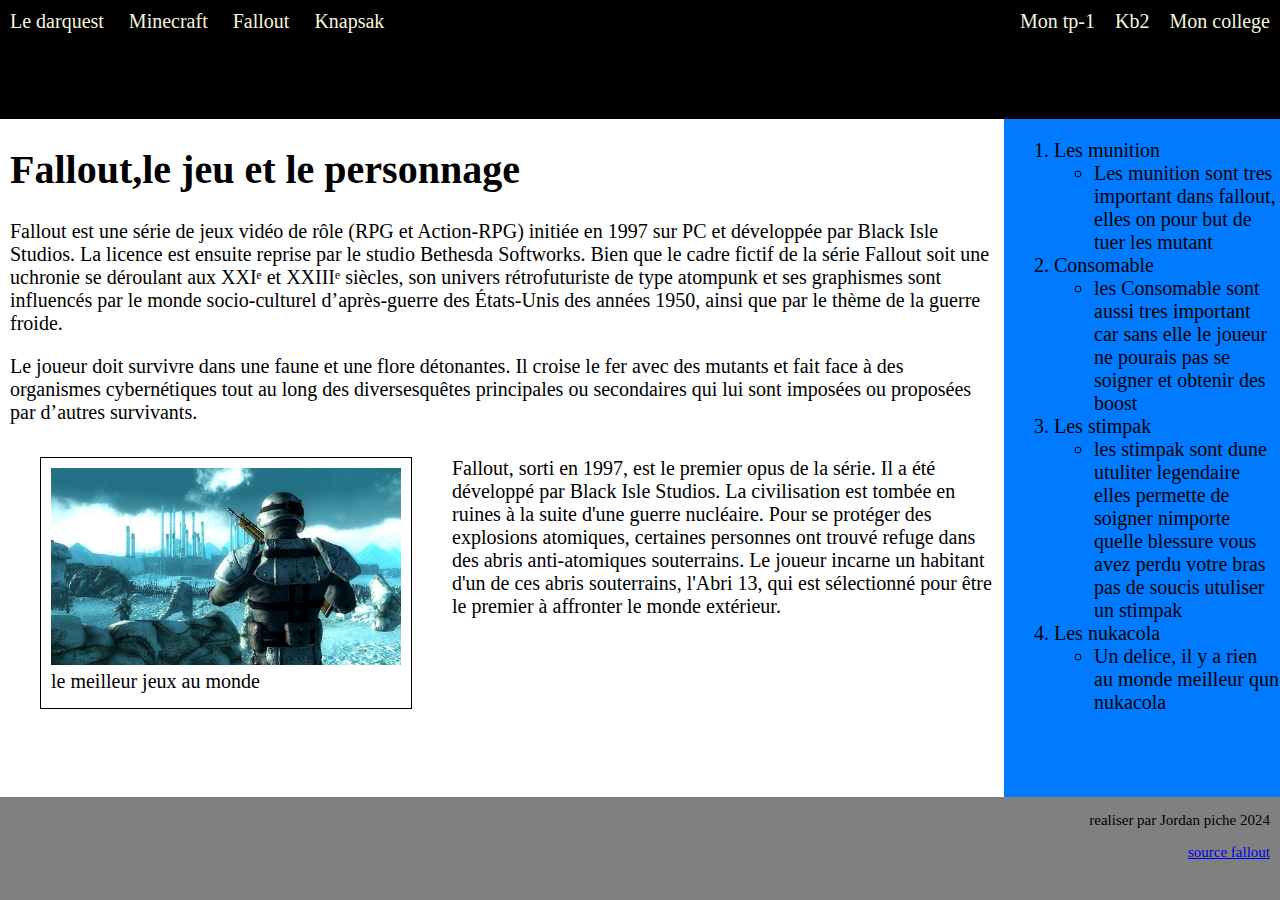
<file: index.html>
<!DOCTYPE html>
<html lang="fr">

<head>
    <meta charset="UTF-8">
    <meta name="viewport" content="width=device-width, initial-scale=1.0">
    <link rel="stylesheet" href="css/style.css">
    <title>fallout</title>
</head>

<body>
    <div class="grille">
   <header></header>
        <nav>
            <a class="gauche" href="http://167.114.152.54/~darquest1/prod/" target="_blank">Le darquest</a> <a class="gauche"
                href="minecraft.html" target="_self">Minecraft</a> <a class="gauche" href="index.html" target="_self">Fallout</a> <a class="gauche"
                href="http://167.114.152.54/~knapsak3/" target="_blank">Knapsak</a> <a class="droite" href="https://clg.qc.ca/" target="_blank">Mon
                college</a> <a class="droite" href="kb2.html" target="_self"> Kb2</a> <a class="droite"
                href="https://xartox434.github.io/tp-1/" target="_blank">Mon tp-1</a>
        </nav>
        <main>
            <h1>Fallout,le jeu et le personnage</h1>
            <p>Fallout est une série de jeux vidéo de rôle (RPG et Action-RPG) initiée en 1997 sur PC et développée par
                Black Isle Studios. La licence est ensuite reprise
                par le studio Bethesda Softworks. Bien que le cadre fictif de la série Fallout soit une uchronie se
                déroulant aux XXIᵉ et XXIIIᵉ siècles, son univers
                rétrofuturiste de type atompunk et ses graphismes sont influencés par le monde socio-culturel
                d’après-guerre des États-Unis des années 1950, ainsi que
                par le thème de la guerre froide.</p>

            <p>Le joueur doit survivre dans une faune et une flore détonantes. Il croise le fer avec des mutants et fait
                face à des organismes cybernétiques tout au long
                des diversesquêtes principales ou secondaires qui lui sont imposées ou proposées par d’autres
                survivants.</p>
        </main>
        <aside>
            <h3>Quelque Items du jeux</h3>
            <ol>
                <li>Les munition
                    <ul>
                        <li>Les munition sont tres important dans fallout, elles on pour but de tuer les mutant</li>
                    </ul>
                </li>
                <li> Consomable
                    <ul>
                        <li>les Consomable sont aussi tres important car sans elle le joueur ne pourais pas
                            se soigner et obtenir des boost
                        </li>
                    </ul>
                </li>
                <li>Les stimpak
                    <ul>
                        <li> les stimpak sont dune utuliter legendaire elles permette de soigner nimporte quelle
                            blessure
                            vous avez perdu votre bras pas de soucis utuliser un stimpak
                        </li>
                    </ul>
                </li>
                <li>Les nukacola
                    <ul>
                        <li>
                            Un delice, il y a rien au monde meilleur qun nukacola
                        </li>
                    </ul>
                </li>
            </ol>
        </aside>
        <article>
            <h3>Article</h3>
            <P>Fallout, sorti en 1997, est le premier opus de la série. Il a été développé par Black
                Isle Studios. La civilisation est tombée en ruines à la suite d'une guerre nucléaire.
                Pour se protéger des explosions atomiques, certaines personnes ont trouvé refuge
                dans des abris anti-atomiques souterrains. Le joueur incarne un habitant d'un de ces
                abris souterrains, l'Abri 13, qui est sélectionné pour être le premier à affronter le
                monde extérieur.</P>
        </article>
        <figure>
            <img src="images/fallaout.jpg" alt="fallout">
            <br>le meilleur jeux au monde<br>
        </figure>
        <footer>
            <p>realiser par Jordan piche 2024</p>
            <p><a href="https://en.wikipedia.org/wiki/Fallout_(franchise)" target="_blank">source fallout</a></p>
        </footer>
    </div>

</body>

</html>
</file>
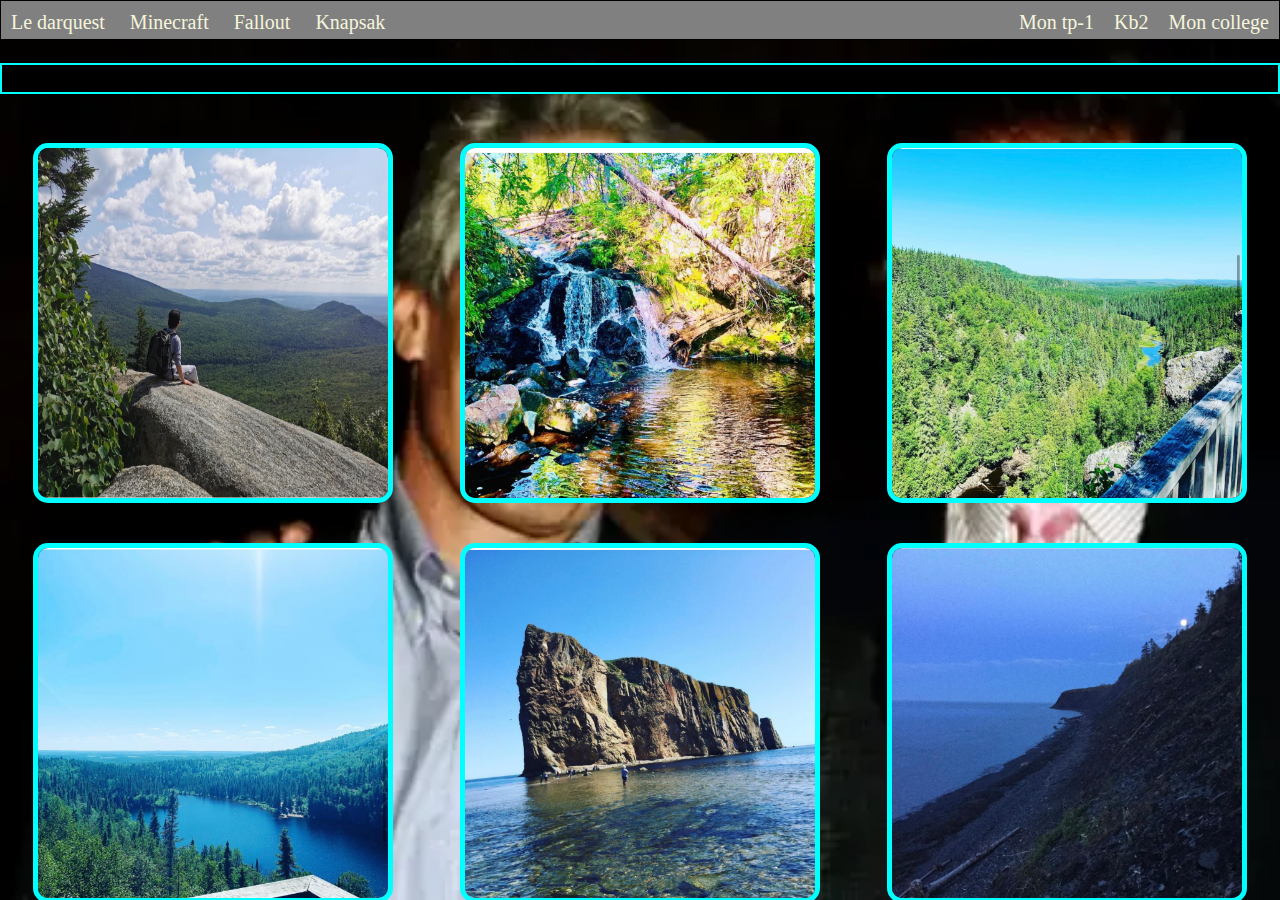
<file: kb2.html>
<!DOCTYPE html>
<html lang="fr">

<head>
    <meta charset="UTF-8">
    <meta name="viewport" content="width=device-width, initial-scale=1.0">
    <link rel="stylesheet" href="css/stylekb2.css">
    <title>kb2</title>
</head>

<body>
    <div class="grille">
        <nav>
            <a class="gauche" href="http://167.114.152.54/~darquest1/prod/" target="_blank">Le darquest</a> <a
                class="gauche" href="minecraft.html" target="_self">Minecraft</a> <a class="gauche" href="index.html"
                target="_self">Fallout</a> <a class="gauche" href="http://167.114.152.54/~knapsak3/"
                target="_blank">Knapsak</a> <a class="droite" href="https://clg.qc.ca/" target="_blank">Mon
                college</a> <a class="droite" href="kb2.html" target="_self"> Kb2</a> <a class="droite"
                href="https://xartox434.github.io/tp-1/" target="_blank">Mon tp-1</a>
        </nav>
        <header>
            <h3 class="texte-couleur"> Ma Galerie de photos </h3>
        </header>
        <figure id="f1">
            <img src="imagesKB2/IMG_8204.png" alt="steve">
        </figure>
        <figure id="f2">
            <img src="imagesKB2/IMG_8205.png" alt="steve">
        </figure>
        <figure id="f3">
            <img src="imagesKB2/IMG_8206.png" alt="steve">
        </figure>
        <figure id="f4">
            <img src="imagesKB2/IMG_8207.png" alt="steve">
        </figure>
        <figure id="f5">
            <img src="imagesKB2/IMG_8209.png" alt="steve">
        </figure>
        <figure id="f6">
            <img src="imagesKB2/IMG_8210.png" alt="steve">
        </figure>
        <figure id="f7">
            <img src="imagesKB2/IMG_8211.png" alt="steve">
        </figure>
        <figure id="f8">
            <img src="imagesKB2/IMG_8212.png" alt="steve">
        </figure>
        <figure id="f9">
            <img src="imagesKB2/IMG_8213.png" alt="steve">
        </figure>
        <main>
            <p class="texte-couleur">Le Hover: Le hover est tres important pour rendre un site web plus animer jai vite
                compris comment lutiliser afin de modifier la grosseure de mon image et sont constrat.Egalement, le hover
                ma permis de passer mes lien du blanc au bleu et jai utiliser text decoration none pour enlever la
                petite bar bleu en desous des lien</p>
            <p class="texte-couleur">Le keyframe: Jai appris grace a ce tp2 a utiliser le keyframe je ne le comprend
                toujour pas a 100% mais je suis capable de lutiliser pour faire quelque animation</p>
            <p class="texte-couleur">Overflow: nous avons appris le overflow il y a un peu de temps mais javais jamais
                vraiment eu bessoin de lutiliser mais dans ce tp2 sans lui mon kb2 ne resemblerais a rien</p>
            <p class="texte-couleur">Le border radius: le border radius ma permis de mettre une border cyan qui entoure
                toute mes photos ce qui les rend moin carrer</p>
        </main>
        <footer>
            <p>realiser par Jordan</p>
            <p>Toute images ont etez realiser par moi et mon iphone</p>
            <p><a href="https://www.inquisitr.com/new-podcast-reveals-jeffrey-epsteins-fear-of-donald-trump-in-his-final-years-he-knew" target="_blank">source pour image de jeffrey/donald(podcast)</a></p>
        </footer>
    </div>
</body>

</html>
</file>
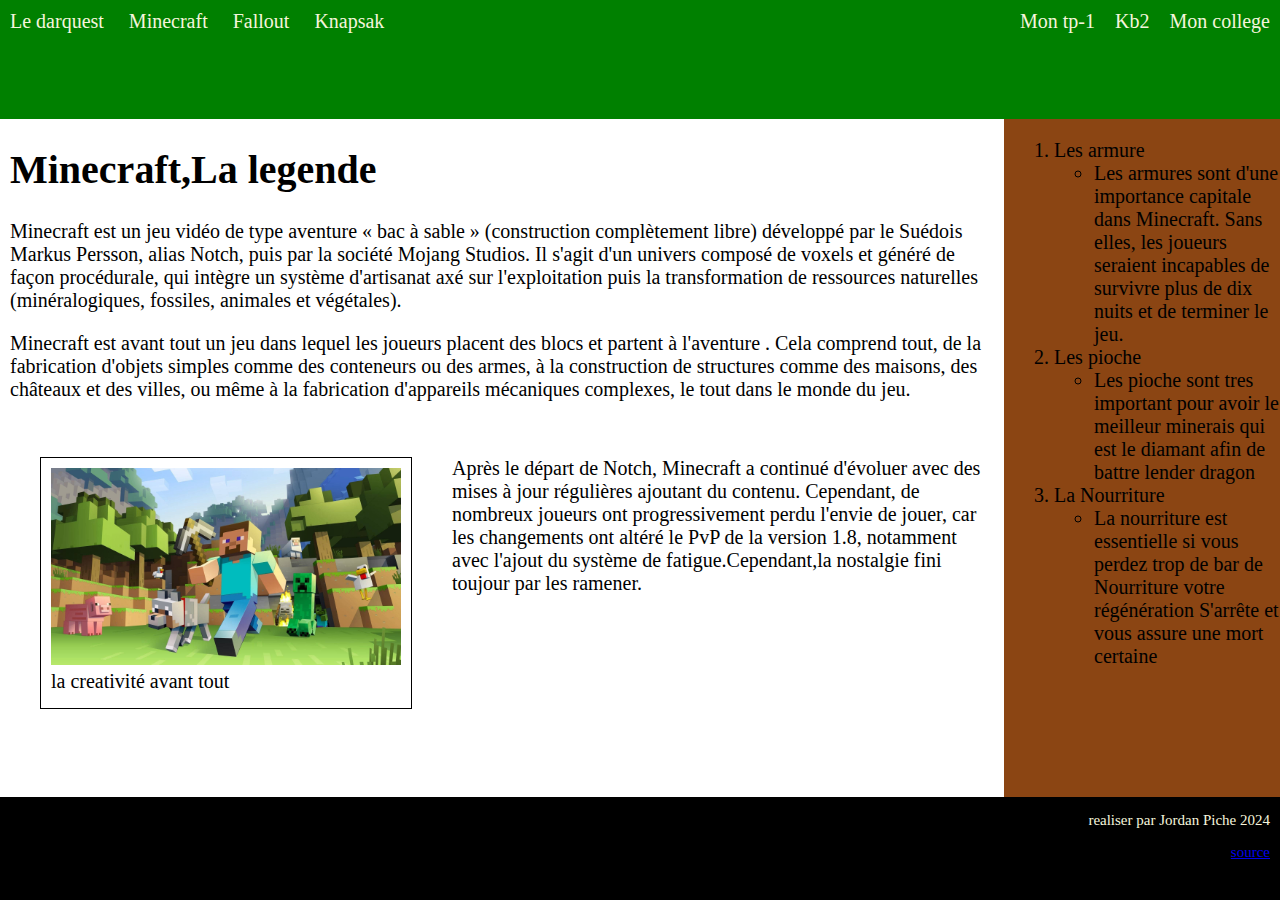
<file: minecraft.html>
<!DOCTYPE html>
<html lang="fr">

<head>
    <meta charset="UTF-8">
    <meta name="viewport" content="width=device-width, initial-scale=1.0">
    <link rel="stylesheet" href="css/style.css">
    <title>Minecraft</title>
</head>

<body>
    <div class="grille">
        <header></header>
        <nav id="navminecraft">
            <a class="gauche" href="http://167.114.152.54/~darquest1/prod/" target="_blank">Le darquest</a> <a class="gauche"
                href="minecraft.html" target="_self">Minecraft</a> <a class="gauche" href="index.html" target="_self">Fallout</a> <a class="gauche"
                href="http://167.114.152.54/~knapsak3/" target="_blank">Knapsak</a> <a class="droite" href="https://clg.qc.ca/" target="_blank">Mon
                college</a> <a class="droite" href="kb2.html" target="_self"> Kb2</a> <a class="droite"
                href="https://xartox434.github.io/tp-1/" target="_blank">Mon tp-1</a>
        </nav>
        <main>
            <h1>Minecraft,La legende</h1>
            <p>Minecraft est un jeu vidéo de type aventure « bac à sable » (construction complètement libre) développé
                par le Suédois Markus Persson, alias Notch, puis par la société Mojang Studios. Il s'agit d'un univers
                composé de voxels et généré de façon procédurale, qui intègre un système d'artisanat axé sur
                l'exploitation puis la transformation de ressources naturelles (minéralogiques, fossiles, animales et
                végétales).</p>

            <p>Minecraft est avant tout un jeu dans lequel les joueurs placent des blocs et partent à l'aventure . Cela
                comprend tout, de la fabrication d'objets simples comme des conteneurs ou des armes, à la construction
                de structures comme des maisons, des châteaux et des villes, ou même à la fabrication d'appareils
                mécaniques complexes, le tout dans le monde du jeu.</p>
        </main>
        <aside id="minecraft">
            <h3>Quelque Items du jeux</h3>
            <ol>
                <li>Les armure
                    <ul>
                        <li>Les armures sont d'une importance capitale dans Minecraft. Sans elles, les joueurs seraient
                            incapables de survivre plus de dix nuits et de terminer le jeu. </li>
                    </ul>
                </li>
                <li> Les pioche
                    <ul>
                        <li>Les pioche sont tres important pour avoir le meilleur minerais qui est le diamant afin de
                            battre lender dragon
                        </li>
                    </ul>
                </li>
                <li>La Nourriture
                    <ul>
                        <li> La nourriture est essentielle si vous perdez trop de bar de Nourriture votre régénération
                            S'arrête et vous assure une mort certaine
                        </li>
                    </ul>
                </li>
            </ol>
        </aside>
        <article>
            <h3>Article</h3>
            <P>Après le départ de Notch, Minecraft a continué d'évoluer avec des mises à jour régulières ajoutant du
                contenu. Cependant, de nombreux joueurs ont progressivement perdu l'envie de jouer, car les changements
                ont altéré le PvP de la version 1.8, notamment avec l'ajout du système de fatigue.Cependant,la nostalgie
                fini toujour par les ramener.</P>
        </article>
        <figure>
            <img src="images/minecraft.jpg" alt="steve">
            <br>la creativité avant tout<br>
        </figure>
        <footer id="footerminecraft">
            <p>realiser par Jordan Piche 2024</p>
            <p><a href="https://fr.wikipedia.org/wiki/Minecraft" target="_blank">source</a></p>
        </footer>
    </div>
</body>
</html>
</file>
<file: css/style.css>
.grille{
    display: grid;
    grid-template-columns: 1fr 1fr 1fr 1fr ;
    grid-template-rows: 0.75fr 1fr 1fr 1.13fr 1.13fr 0.65fr;
    grid-template-areas:
    "navigateur navigateur navigateur navigateur"
    "main main main aside"
    "main main main aside"
    "figure article article aside"
    "figure article article aside"
    "footer footer footer footer"
    ;
    height: 100%;
    width: 100%;
    overflow: scroll;
}

aside{
    padding-left: 10px;
    grid-area: aside;
    background-color: rgb(0, 123, 255);
}

main{
grid-area: main;
padding-right: 10px;
padding-left: 10px;
}

footer{
grid-area: footer;
background-color: gray;
text-align: right;
padding-right: 10px;
font-size: 15px;
font-family: 'Times New Roman', Times, serif;
}



nav{
grid-area: navigateur;
background-color: black;
padding-top: 10px;


}

article{
grid-area: article;
padding-right: 10px;
}

figure{
grid-area: figure;
background-color: white;
border: solid black 1px;
padding: 10px;
width: fit-content;
float: left;
max-height: 230px;

}

header{
   display:none;
}
html,body{
    height: 100%;
    width: 100%;
    margin: 0;
    padding: 0;
    font-size: 20px;
}

img{
    max-width: 350px;
    margin: auto;
   }

   .droite{
   float: right;
   padding-right: 10px;
padding-left: 10px;
color: beige;
text-decoration: none;
 }

 .gauche{
    padding-right: 10px;
    padding-left: 10px;
    color: beige;
    text-decoration: none;
 }

 #minecraft{
    padding-left: 10px;
    grid-area: aside;
    background-color:rgb(139,69,19)
 }
 #footerminecraft{
    grid-area: footer;
background-color: black;
text-align: right;
padding-right: 10px;
font-size: 15px;
font-family: 'Times New Roman', Times, serif;
color: beige;
 }
 #navminecraft{
    grid-area: navigateur;
    background-color: green;
    padding-top: 10px;
 }

 a:hover{
    color: blue;
 }

 .titreimage{
   font-family: 'Times New Roman', Times, serif;
 }

 h3{
   display: none;
 }
</file>
<file: css/stylekb2.css>
a:hover{
    color: blue;
 }
 .droite{
    float: right;
    padding-right: 10px;
 padding-left: 10px;
 color: beige;
 padding-bottom: 5px;
 text-decoration: none;
  }
 
  .gauche{
     padding-right: 10px;
     padding-left: 10px;
     color: beige;
     padding-bottom: 5px;
     text-decoration: none;
  }

  nav{
    grid-area: navigateur;
    background-color: grey;
    padding-top: 10px;
    border: 1px solid black;
  }
  .grille{
    background-image: url('../imagesKB2/107794948_gettyimages-681946576.jpg');
    background-repeat: no-repeat;
    background-size:cover;
    display: grid;
    grid-template-columns: 1fr 1fr 1fr ;
    grid-template-rows: 1fr 1fr 1fr 1fr 1fr 1fr 0.5fr;
    grid-template-areas:
    "navigateur navigateur navigateur "
    "header header header"
    "figure1 figure2 figure3 "
    "figure4 figure5 figure6 "
    "figure7 figure8 figure9 "
    "main main main"
    "footer footer footer "
    ;
    width: 100%;
    height: 100%;
    overflow: scroll;
}
@keyframes couleur-fondu {
    0% {color: indigo;}
  14% {color: purple;}
  28% {color: blue;}
  42% {color: cyan;}
  57% {color: #00BA71;}
  71% {color: #FAD717;}
  85% {color: #FA8901;}
  100% {color: #F43545;}

  }
  
  .texte-couleur {
    animation: couleur-fondu 6s ease-in-out infinite;
    border: 2px solid cyan;
    background-color: black;
  }
main{
    grid-area: main;
    padding-left: 10px;
    color: cyan;
}

html,body{
    height: 100%;
    width: 100%;
    margin: 0;
    padding: 0;
    font-size: 20px;
}
footer{
    grid-area: footer;
    background-color: gray;
    text-align: right;
    padding-right: 10px;
    font-size: 15px;
    font-family: 'Times New Roman', Times, serif;
    }
    img{
        max-height: 350px;
        max-width: 350px;
        margin: auto;
        height: 350px;
        width: 350px;
        border: 5px solid cyan;
        border-radius: 15px;
       }


       #f1{
        grid-area: figure1;
       }
       #f2{
        grid-area: figure2;
       }
       #f3{
        grid-area: figure3;
       }
       #f4{
        grid-area: figure4;
       }
       #f5{
        grid-area: figure5;
       }
       #f6{
        grid-area: figure6;
       }
       #f7{
        grid-area: figure7;
       }
       #f8{
        grid-area: figure8;
       }
       #f9{
        grid-area: figure9;   
       }
figure{
margin: auto;
padding-top: 25px;
padding-bottom: 10px;
}

img:hover{
    transition: transform 0.3s, filter 0.3s;
    filter: brightness(1.2);
    transform: scale(1.1);
}
header{
    grid-area: header;
    text-align: center;


}
</file>
